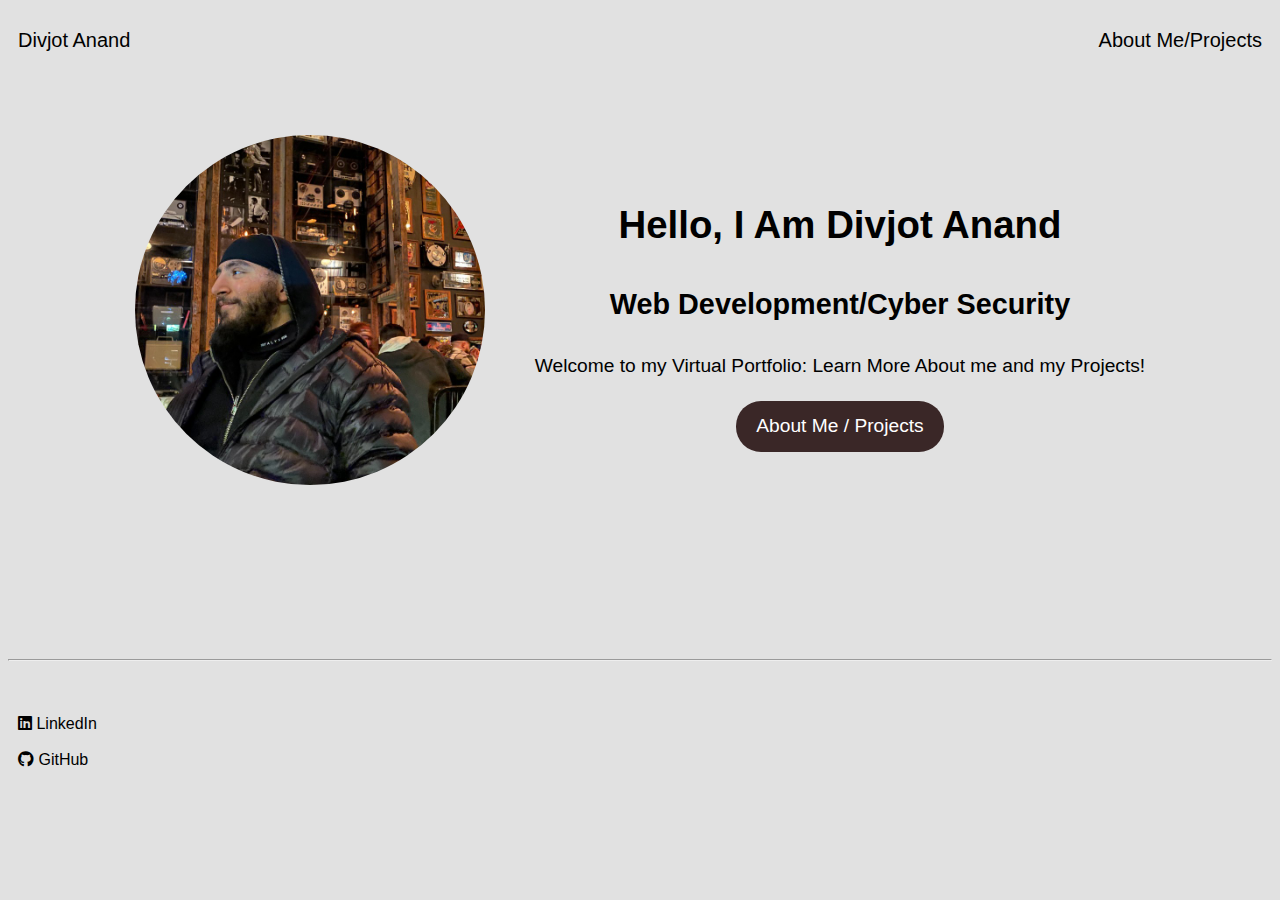
<file: docs/index.html>
<!DOCTYPE html> <!-- okfixed-->
<html lang="en">
<head>
    <meta charset="UTF-8">
    <meta name="description" content="Div Personal Portfolio">
    <meta name="keywords" content="portfolio">
    <meta name="viewport" content="width=device-width, initial-scale=1.0">
    <title>Divjot Anand's Personal Portfolio</title>
    <link rel="stylesheet" type="text/css" href="css/main.css">
    <link rel="preload" href="https://cdnjs.cloudfare.com/ajax/libs/font-awesome/6.4.0-beta2/css/all.min.css"
        as="style" onload="this.onload=null;this.rel='stylesheet'"> 
     
    <link rel="stylesheet" href="https://cdnjs.cloudflare.com/ajax/libs/font-awesome/6.4.0/css/all.min.css">

    <link rel="preload" href="https://fonts.googleapis.com/css2?family=Roboto&family=Outfit+Sans;display=swap"
        as="style" onload="this.onload=null;this.rel='stylesheet'">
    <noscript>
        <link rel="stylesheet" href="https://fonts.googleapis.com/css2?family=Roboto&family=Outfit+Sans;display=swap">
    </noscript>
    </head>
<body>
    
</body>
    <main>
        <header>
            <a href="index.html" class="logo">Divjot Anand</a>
            <nav class="menu">
                <a href="aboutme.html" class="menu-item">About Me/Projects</a>
            </nav>
        </header>

        <section class="hero">
            <div class="hero-content">
                <img class="circular-image" src="images/divjotanand.jpeg" alt="Divjot Anand" class="hero-image">
                <div class="hero-text">
                    <h1>Hello, I Am Divjot Anand</h1>
                    <h2>Web Development/Cyber Security</h2>
                    <p class="sub-text">Welcome to my Virtual Portfolio: Learn More About me and my Projects!</p>
                    <a href="aboutme.html" class="pill-link">About Me / Projects</a>
                </div>
            </div>
        </section>
        <hr class="footer-line">
        <footer>
            <div class="column">
                <a href="https://www.linkedin.com/in/divjot-anand-86060b234/"><span class="footer-link"><i class="fab fa-linkedin"></i> LinkedIn</span></a>
                <a href="https://github.com/divanand13"><span class="footer-link"><i class="fab fa-github"></i> GitHub</span></a>
            </div>
        </footer>
    </main>
    </body>
</html>
</file>
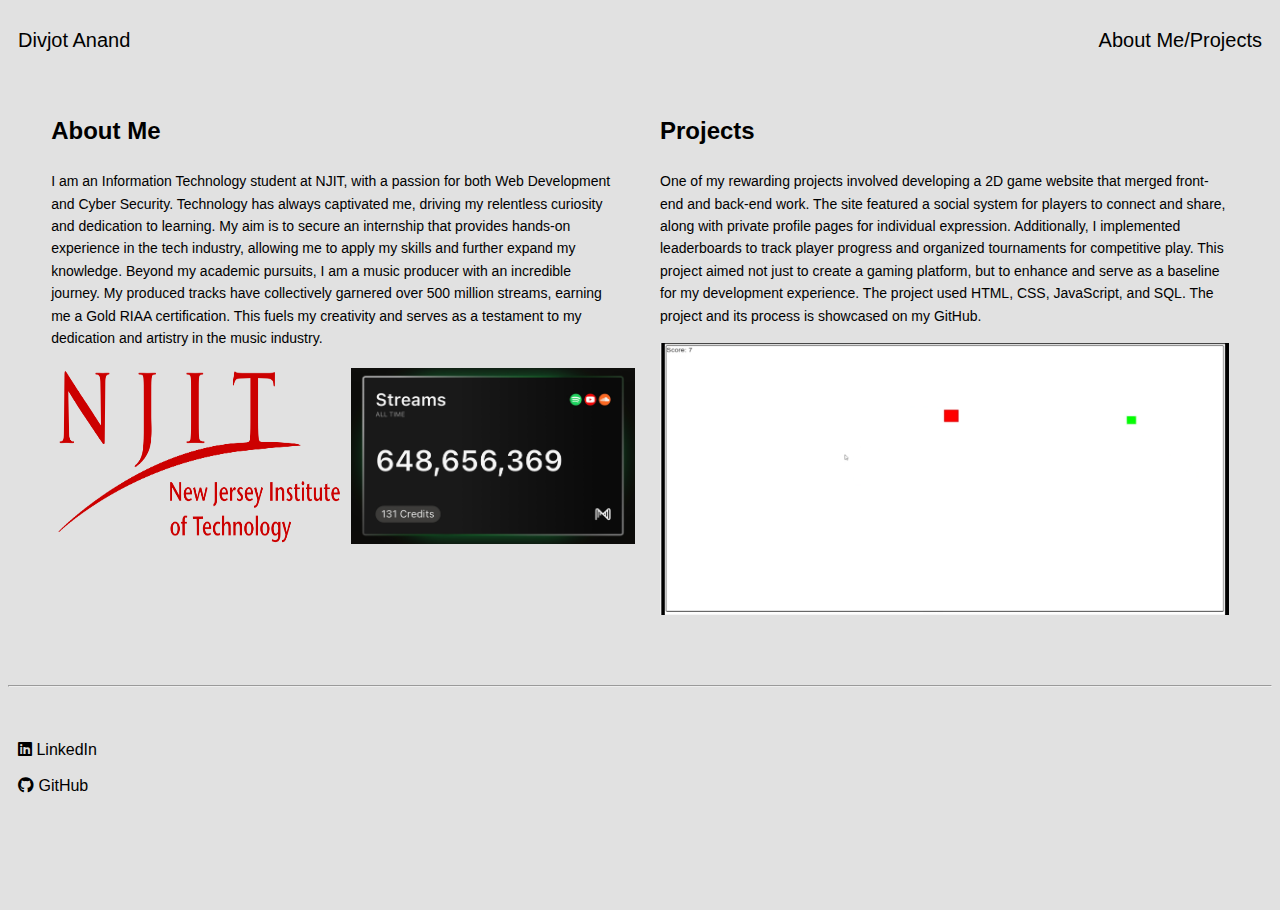
<file: docs/aboutme.html>
<!DOCTYPE html> <!-- okfixed-->
<html lang="en">
<head>
    <meta charset="UTF-8">
    <meta name="description" content="This is an example NFT website coded from a Figma tutorial">
    <meta name="keywords" content="Buy, Sell, nft">
    <meta name="viewport" content="width=device-width, initial-scale=1.0">
    <title>Divjot Anand's Personal Portfolio</title>
    <link rel="stylesheet" type="text/css" href="css/main2.css">
    <link rel="preload" href="https://cdnjs.cloudfare.com/ajax/libs/font-awesome/6.4.0-beta2/css/all.min.css"
        as="style" onload="this.onload=null;this.rel='stylesheet'"> 
     
    <link rel="stylesheet" href="https://cdnjs.cloudflare.com/ajax/libs/font-awesome/6.4.0/css/all.min.css">

    <link rel="preload" href="https://fonts.googleapis.com/css2?family=Roboto&family=Outfit+Sans;display=swap"
        as="style" onload="this.onload=null;this.rel='stylesheet'">
    <noscript>
        <link rel="stylesheet" href="https://fonts.googleapis.com/css2?family=Roboto&family=Outfit+Sans;display=swap">
    </noscript>
    </head>
<body>
    
</body>
    <main>
        <header>
            <a href="index.html" class="logo">Divjot Anand</a>
            <nav class="menu">
                <a href="aboutme.html" class="menu-item">About Me/Projects</a>
            </nav>
        </header>
        <section class="about-projects">
            <div class="about-me">
                <h2>About Me</h2>
                <p class="about-me-text">
                    I am an Information Technology student at NJIT, with a passion for both Web Development and Cyber Security. Technology has always captivated me, driving my relentless curiosity and dedication to learning. My aim is to secure an internship that provides hands-on experience in the tech industry, allowing me to apply my skills and further expand my knowledge.

                    Beyond my academic pursuits, I am a music producer with an incredible journey. My produced tracks have collectively garnered over 500 million streams, earning me a Gold RIAA certification. This fuels my creativity and serves as a testament to my dedication and artistry in the music industry.
                </p>
                <div class="image-container">
                    <img src="images/njit.png" alt="img1" class="about-me-image">
                    <img src="images/streams.jpg" alt="img2" class="about-me-image">
                </div>
            </div>
            <div class="projects">
                <h2>Projects</h2>
                <p class="projects-text">
                    One of my rewarding projects involved developing a 2D game website that merged front-end and back-end work. The site featured a social system for players to connect and share, along with private profile pages for individual expression. Additionally, I implemented leaderboards to track player progress and organized tournaments for competitive play. This project aimed not just to create a gaming platform, but to enhance and serve as a baseline for my development experience. The project used HTML, CSS, JavaScript, and SQL. The project and its process is showcased on my GitHub.  
                </p>
                </p>
            <div class="project-image">
                <img src="images/game.png" alt="Project image">
            </div>
        </div>
        </section>

        <hr class="footer-line">
        <footer>
            <div class="column">
                <a href="https://www.linkedin.com/in/divjot-anand-86060b234/"><span class="footer-link"><i class="fab fa-linkedin"></i> LinkedIn</span></a>
                <a href="https://github.com/divanand13"><span class="footer-link"><i class="fab fa-github"></i> GitHub</span></a>
            </div>
        </footer>
    </main>
    </body>
</html>
</file>
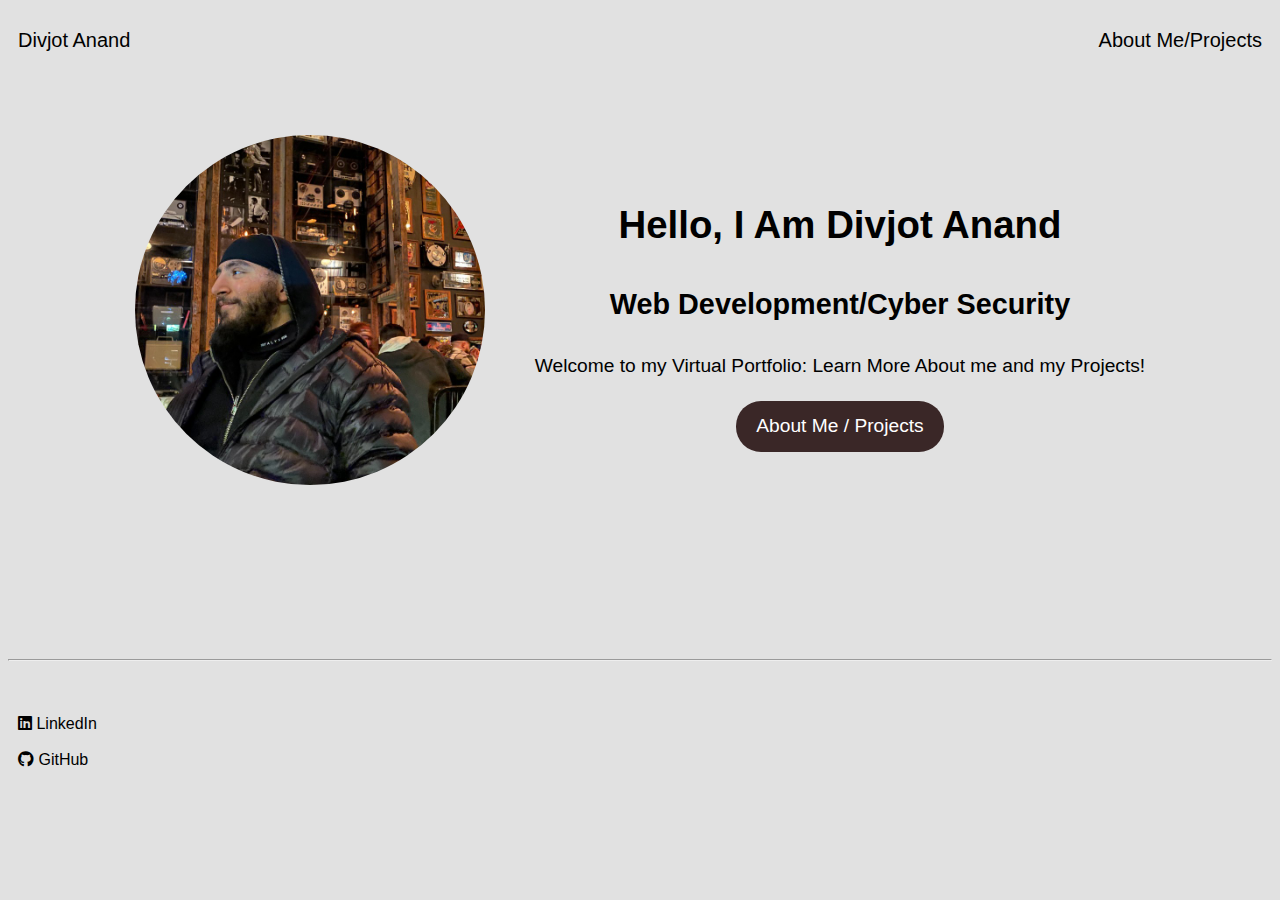
<file: docs/landing.html>
<!DOCTYPE html> <!-- okfixed-->
<html lang="en">
<head>
    <meta charset="UTF-8">
    <meta name="description" content="Div Personal Portfolio">
    <meta name="keywords" content="portfolio">
    <meta name="viewport" content="width=device-width, initial-scale=1.0">
    <title>Divjot Anand's Personal Portfolio</title>
    <link rel="stylesheet" type="text/css" href="css/main.css">
    <link rel="preload" href="https://cdnjs.cloudfare.com/ajax/libs/font-awesome/6.4.0-beta2/css/all.min.css"
        as="style" onload="this.onload=null;this.rel='stylesheet'"> 
     
    <link rel="stylesheet" href="https://cdnjs.cloudflare.com/ajax/libs/font-awesome/6.4.0/css/all.min.css">

    <link rel="preload" href="https://fonts.googleapis.com/css2?family=Roboto&family=Outfit+Sans;display=swap"
        as="style" onload="this.onload=null;this.rel='stylesheet'">
    <noscript>
        <link rel="stylesheet" href="https://fonts.googleapis.com/css2?family=Roboto&family=Outfit+Sans;display=swap">
    </noscript>
    </head>
<body>
    
</body>
    <main>
        <header>
            <a href="landing.html" class="logo">Divjot Anand</a>
            <nav class="menu">
                <a href="aboutme.html" class="menu-item">About Me/Projects</a>
            </nav>
        </header>

        <section class="hero">
            <div class="hero-content">
                <img class="circular-image" src="images/divjotanand.jpeg" alt="Divjot Anand" class="hero-image">
                <div class="hero-text">
                    <h1>Hello, I Am Divjot Anand</h1>
                    <h2>Web Development/Cyber Security</h2>
                    <p class="sub-text">Welcome to my Virtual Portfolio: Learn More About me and my Projects!</p>
                    <a href="aboutme.html" class="pill-link">About Me / Projects</a>
                </div>
            </div>
        </section>
        <hr class="footer-line">
        <footer>
            <div class="column">
                <a href="https://www.linkedin.com/in/divjot-anand-86060b234/"><span class="footer-link"><i class="fab fa-linkedin"></i> LinkedIn</span></a>
                <a href="https://github.com/divanand13"><span class="footer-link"><i class="fab fa-github"></i> GitHub</span></a>
            </div>
        </footer>
    </main>
    </body>
</html>
</file>
<file: docs/css/main.css>
:root {
    --background-color: #e1e1e1;
    --base-link-color: #000000;
    --primary-color: #3a2727;
    --secondary-color: #000;
    --accent-color: #555;
    --testimonial-color1: rgba(178, 162, 222, 1);
    --testimonial-color2: rgba(223, 196, 133,1);

    --font-primary: 'Optima', sans-serif;
    --font-secondary: 'Roboto', sans-serif;

    --base-font-size: 1rem;
    --h1-font-size: 4rem;
    --h2-font-size: 1.75rem;
    --h3-font-size: 1.5rem;
    --h4-font-size: 1.25rem;

}

body {
    background: var(--background-color);
    color: rgb(0, 0, 0);
    font: var(--base-font-size) / 1.6 var(--font-primary);

}

h1,
h2,
h3,
h4,
h5,
h6 {
    font-family: var(--font-primary);
    text-transform: capitalize;
}

a {
    font-family: var(--font-primary);
    color: var(--base-link-color);
    text-decoration: none;
}

a:hover {
    text-decoration: underline;
}

main {
    max-width: 100%;
    margin: 0 auto;
    display: block;

}

header {
    display: flex;
    align-items: center;
    line-height: 4rem;
    font-size: 1.25rem;
    padding-left:10px;
    padding-right: 10px;;
}

.logo {
    margin-right: auto;

}


.hero {
    text-align: center;
    justify-content: space-between;
    height: 474px;
    font: 1.2rem / 1.6 var(--font-primary);
    position: relative;
    margin-top: 5%;
}

.hero-content {
    display: flex;
    align-items: center;
    justify-content: center;
}

.hero-image {
    width: 500px;
    height: 500px;
    margin-right: 100px;
    z-index: 1;
    position: absolute;
}
.hero-image::before {
    content: ""; /* Used to display the image */
    display: block;
    width: 100%;
    height: 100%;
    border-radius: 50%;
    background: url('images/divjotanand.jpeg') center / cover no-repeat; /* Set your image */
}

.circular-image {
    border-radius: 250px;
    width: 350px;
    height: 350px;
    margin-right: 50px;
}

.footer-line {
    margin:50px 0;
}
footer {
    display: flex;
    justify-content: space-between;
    margin-bottom: 7rem;
    margin-top: 1rem;
    padding-left: 10px;
}




.pill-link-black-button a {
    display: inline-block;
    padding: 50px 25px;
    border-radius: 50px;
    background-color: var(--secondary-color);
    color: #fff;
    text-decoration: none;
    transition: background-color 0.3s ease;
}

.pill-link-black-button:hover {
    background-color: var(--accent-color);
}





.hero_center .hero-content a.pill-link-black-button:hover,
.hero-content a:hover {
    background-color: var(--accent-color);
}

.column {
    flex: 1;
    display: flex;
    flex-direction: column;
    gap: 10px;
}




a.pill-link {
    display: inline-block;
    padding: 10px 20px;
    border-radius: 25px;
    background-color: var(--primary-color);
    color: #fff;
    text-decoration: none;
    transition: background-color 0.3s ease;
}

a.pill-link:hover {
    background-color: var(--accent-color);
}

a.alt-pill-link {
    border: #89beb1 solid 1px;
    background-color: none;
    border-radius: 25px;
    padding: 15px 20px;
    border: 2px solid #89beb1;
    background: rgba(161,214,214,0.00);
}
</file>
<file: docs/css/main2.css>
:root {
    --background-color: #e1e1e1;
    --base-link-color: #000000;
    --primary-color: #3a2727;
    --secondary-color: #000;
    --accent-color: #555;
    --testimonial-color1: rgba(178, 162, 222, 1);
    --testimonial-color2: rgba(223, 196, 133,1);

    --font-primary: 'Optima', sans-serif;
    --font-secondary: 'Roboto', sans-serif;

    --base-font-size: 1rem;
    --h1-font-size: 4rem;
    --h2-font-size: 1.75rem;
    --h3-font-size: 1.5rem;
    --h4-font-size: 1.25rem;

}

body {
    background: var(--background-color);
    color: rgb(0, 0, 0);
    font: var(--base-font-size) / 1.6 var(--font-primary);

}

h1,
h2,
h3,
h4,
h5,
h6 {
    font-family: var(--font-primary);
    text-transform: capitalize;
}

a {
    font-family: var(--font-primary);
    color: var(--base-link-color);
    text-decoration: none;
}

a:hover {
    text-decoration: underline;
}

main {
    max-width: 100%;
    margin: 0 auto;
    display: block;

}

header {
    display: flex;
    align-items: center;
    line-height: 4rem;
    font-size: 1.25rem;
    padding-left:10px;
    padding-right: 10px;;
}

.logo {
    margin-right: auto;

}


.hero {
    text-align: center;
    justify-content: space-between;
    height: 474px;
    font: 1.2rem / 1.6 var(--font-primary);
    position: relative;
    margin-top: 5%;
}

.hero-content {
    display: flex;
    align-items: center;
    justify-content: center;
}

.hero-image {
    width: 500px;
    height: 500px;
    margin-right: 100px;
    z-index: 1;
    position: absolute;
}
.hero-image::before {
    content: ""; /* Used to display the image */
    display: block;
    width: 100%;
    height: 100%;
    border-radius: 50%;
    background: url('images/divjotanand.jpeg') center / cover no-repeat; /* Set your image */
}

.circular-image {
    border-radius: 250px;
    width: 350px;
    height: 350px;
    margin-right: 50px;
}

.footer-line {
    margin:50px 0;
}
footer {
    display: flex;
    justify-content: space-between;
    margin-bottom: 7rem;
    margin-top: 1rem;
    padding-left: 10px;
}




.pill-link-black-button a {
    display: inline-block;
    padding: 50px 25px;
    border-radius: 50px;
    background-color: var(--secondary-color);
    color: #fff;
    text-decoration: none;
    transition: background-color 0.3s ease;
}

.pill-link-black-button:hover {
    background-color: var(--accent-color);
}





.hero_center .hero-content a.pill-link-black-button:hover,
.hero-content a:hover {
    background-color: var(--accent-color);
}

.column {
    flex: 1;
    display: flex;
    flex-direction: column;
    gap: 10px;
}




a.pill-link {
    display: inline-block;
    padding: 10px 20px;
    border-radius: 25px;
    background-color: var(--primary-color);
    color: #fff;
    text-decoration: none;
    transition: background-color 0.3s ease;
}

a.pill-link:hover {
    background-color: var(--accent-color);
}

a.alt-pill-link {
    border: #89beb1 solid 1px;
    background-color: none;
    border-radius: 25px;
    padding: 15px 20px;
    border: 2px solid #89beb1;
    background: rgba(161,214,214,0.00);
}
.about-projects {
    display: flex;
    justify-content: center;
}

.about-me,
.projects {
    width: 45%; /* Adjust the width as needed */
    margin: 20px;
}

.about-me h2,
.projects h2 {
    font-weight: bold;
}

.about-me-text,
.projects-text {
    font-size: 14px;
}

.projects {
    position: relative;
}

.project-image img {
    max-width: 100%;
    height: auto;
    display: block;
}
.image-container {
    display: flex;
}

.about-me-image {
    width: 50%; 
    margin: 5px;
   
}
</file>
